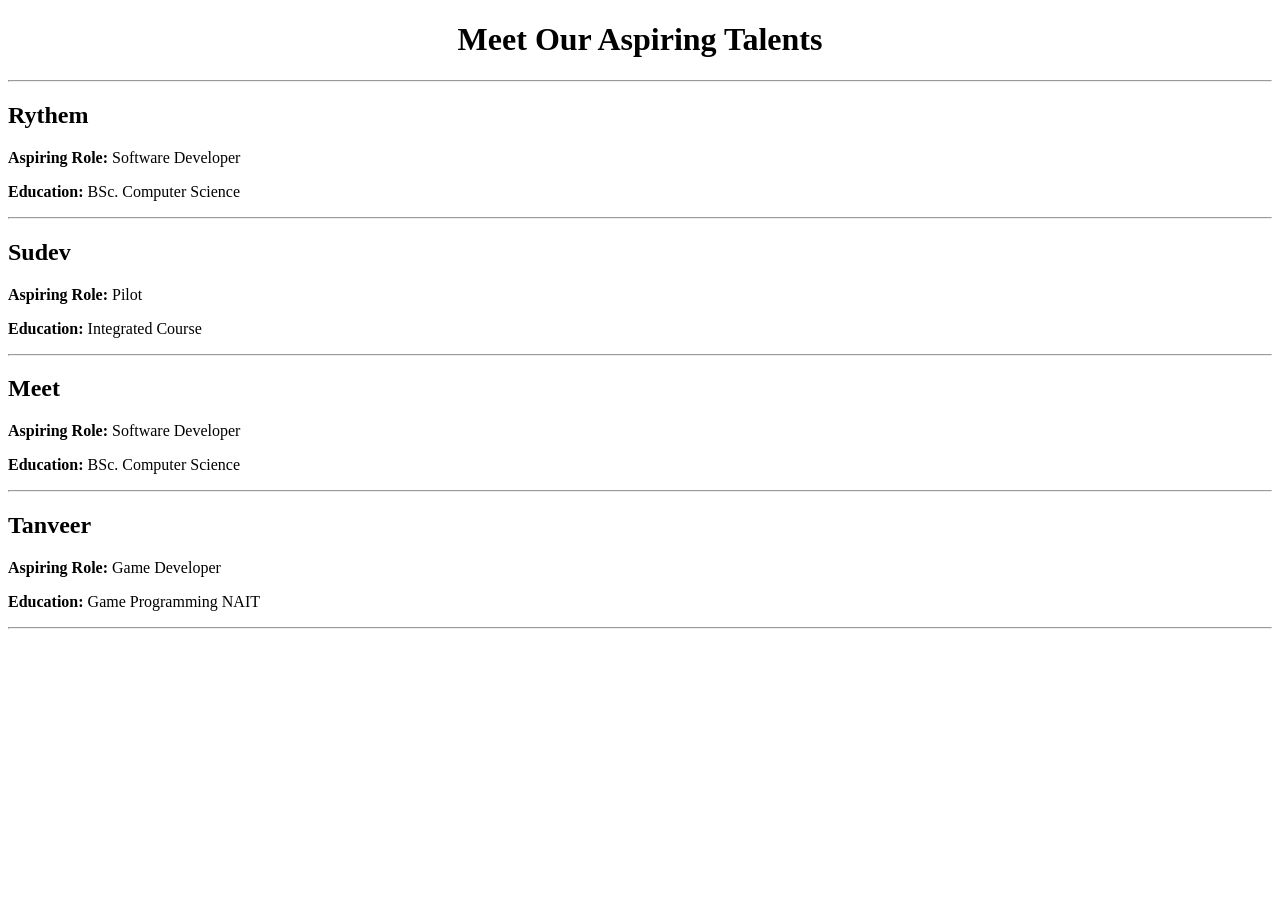
<file: aboutUs.html>
<!DOCTYPE html>
<html lang="en">
<head>
    <meta charset="UTF-8">
    <title>Profiles</title>
</head>
<body>
    <header>
        <h1 style="text-align:center;">Meet Our Aspiring Talents</h1>
        <hr>
    </header>

    <section>
        <h2>Rythem</h2>
        <p><strong>Aspiring Role:</strong> Software Developer</p>
        <p><strong>Education:</strong> BSc. Computer Science</p>
        <hr>
    </section>

    <section>
        <h2>Sudev</h2>
        <p><strong>Aspiring Role:</strong> Pilot</p>
        <p><strong>Education:</strong> Integrated Course</p>
        <hr>
    </section>

    <section>
        <h2>Meet</h2>
        <p><strong>Aspiring Role:</strong> Software Developer</p>
        <p><strong>Education:</strong> BSc. Computer Science</p>
        <hr>
    </section>

    <section>
        <h2>Tanveer</h2>
        <p><strong>Aspiring Role:</strong> Game Developer</p>
        <p><strong>Education:</strong> Game Programming NAIT</p>
        <hr>
    </section>
</body>
</html>
</file>
